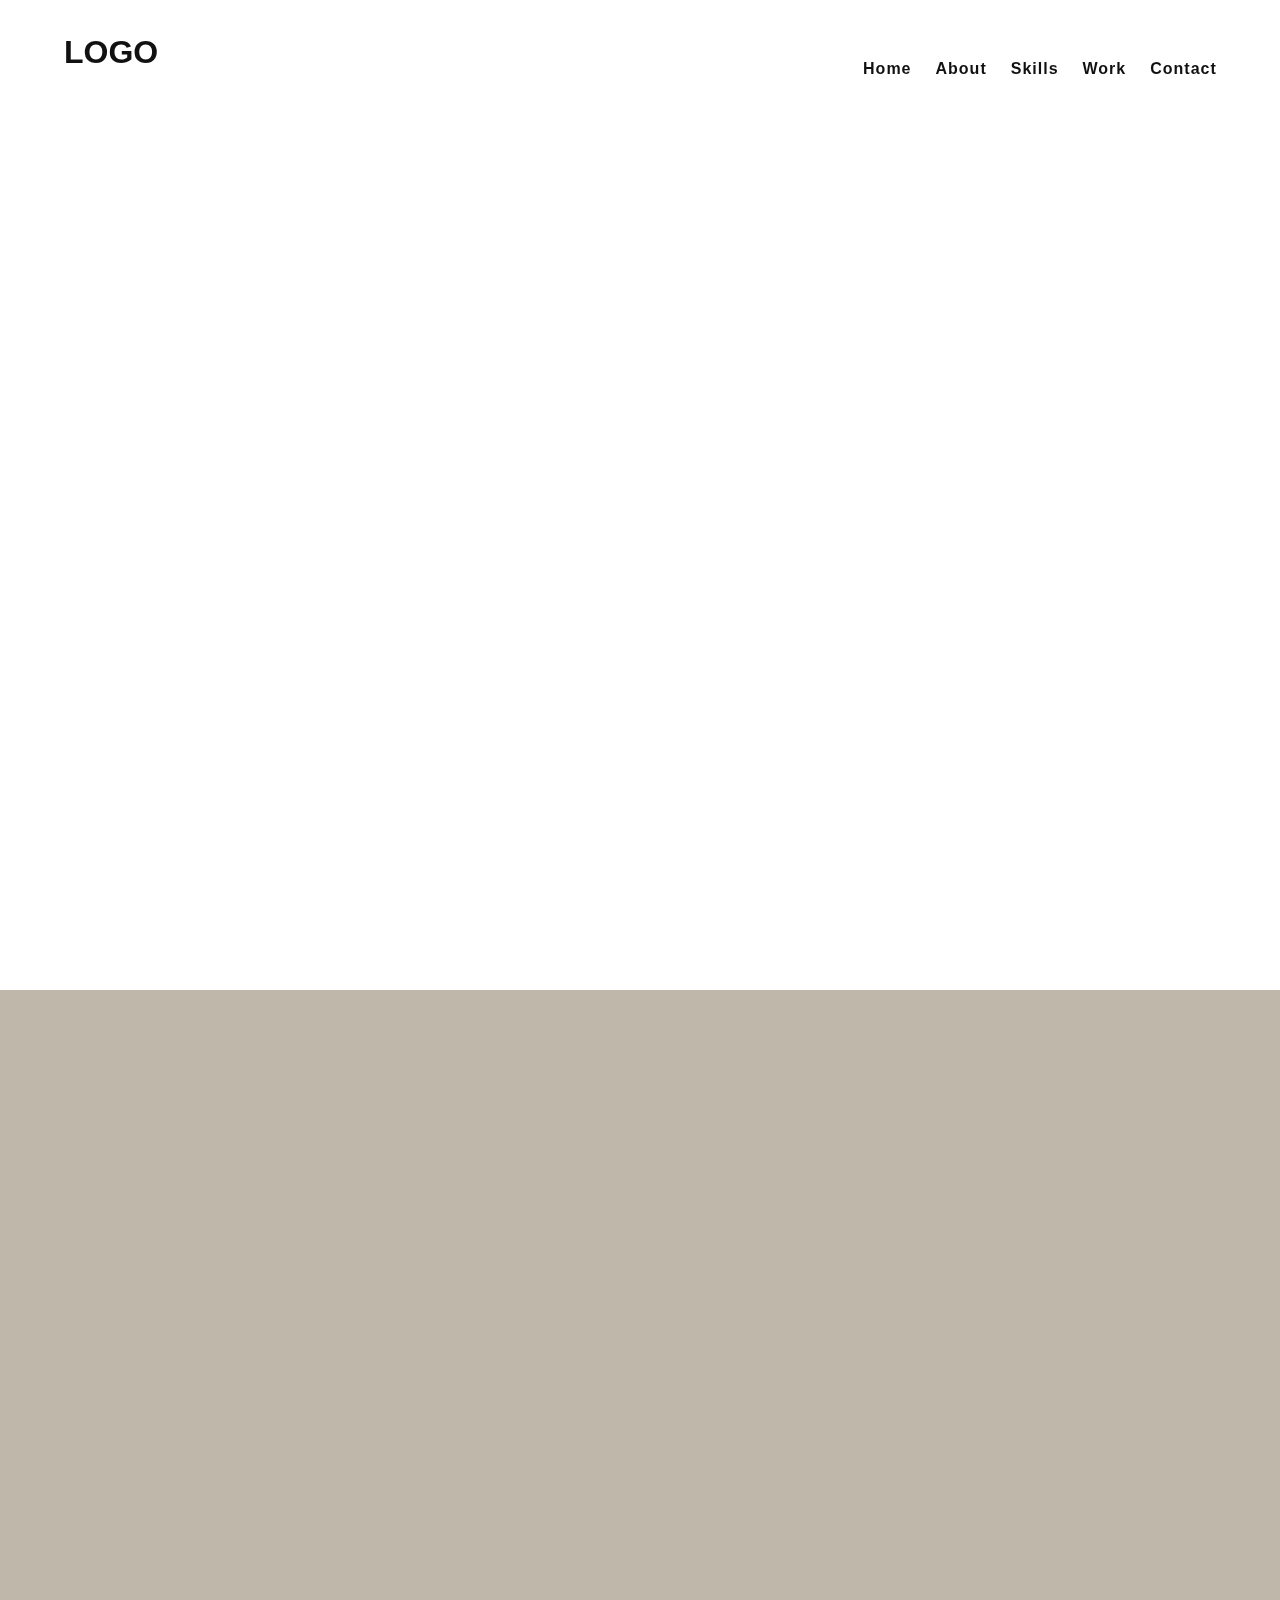
<file: responsive-navbar/index.html>
<!DOCTYPE html>
<html lang="en">

<head>
    <meta charset="UTF-8">
    <meta http-equiv="X-UA-Compatible" content="IE=edge">
    <meta name="viewport" content="width=device-width, initial-scale=1.0">
    <title>Responsive NavBar</title>

    <link rel="stylesheet" href="/responsive-navbar/css/style.css">
</head>

<body>
    <header>
        <button class="nav-toggle">
            <span class="hamburger"></span>
        </button>
        <div class="smalllogo">
            <a href="#welcome-section" class="logolink">
                <h2> <i class="fas fa-code"></i> coding sumit</h2>
            </a>
        </div>

        <nav class="nav" id="navbar">
            <div class="logo">
                <a href="index.html" id="logo">
                    <h1> <i class="fas fa-code" style="font-size: 20px;"></i> LOGO</h1>
                </a>
            </div>


            <ul class="nav-list" id="navlinkitems">
                <li class="nav-item">
                    <a href="#home-section" class="nav-link" id="home">Home</a>
                </li>
                <li class="nav-item">
                    <a href="#about-section" class="nav-link" id="about">About</a>
                </li>
                <li class="nav-item">
                    <a href="#skills-section" class="nav-link" id="service">Skills</a>
                </li>
                <li class="nav-item">
                    <a href="#projects-section" class="nav-link" id="work">Work</a>
                </li>

                <li class="nav-item">
                    <a href="#contacts-section" class="nav-link" id="contact">Contact</a>
                </li>
            </ul>

        </nav>
    </header>
    <section class="section one" id="home-section">

    </section>
    <section class="section two" id="about-section">

    </section>
    <section class="section three" id="skills-section">

    </section>
    <section class="section four" id="projects-section">

    </section>
    <section class="section five" id="contacts-section">

    </section>

    <script src="/responsive-navbar/js/script.js"></script>
</body>

</html>
</file>
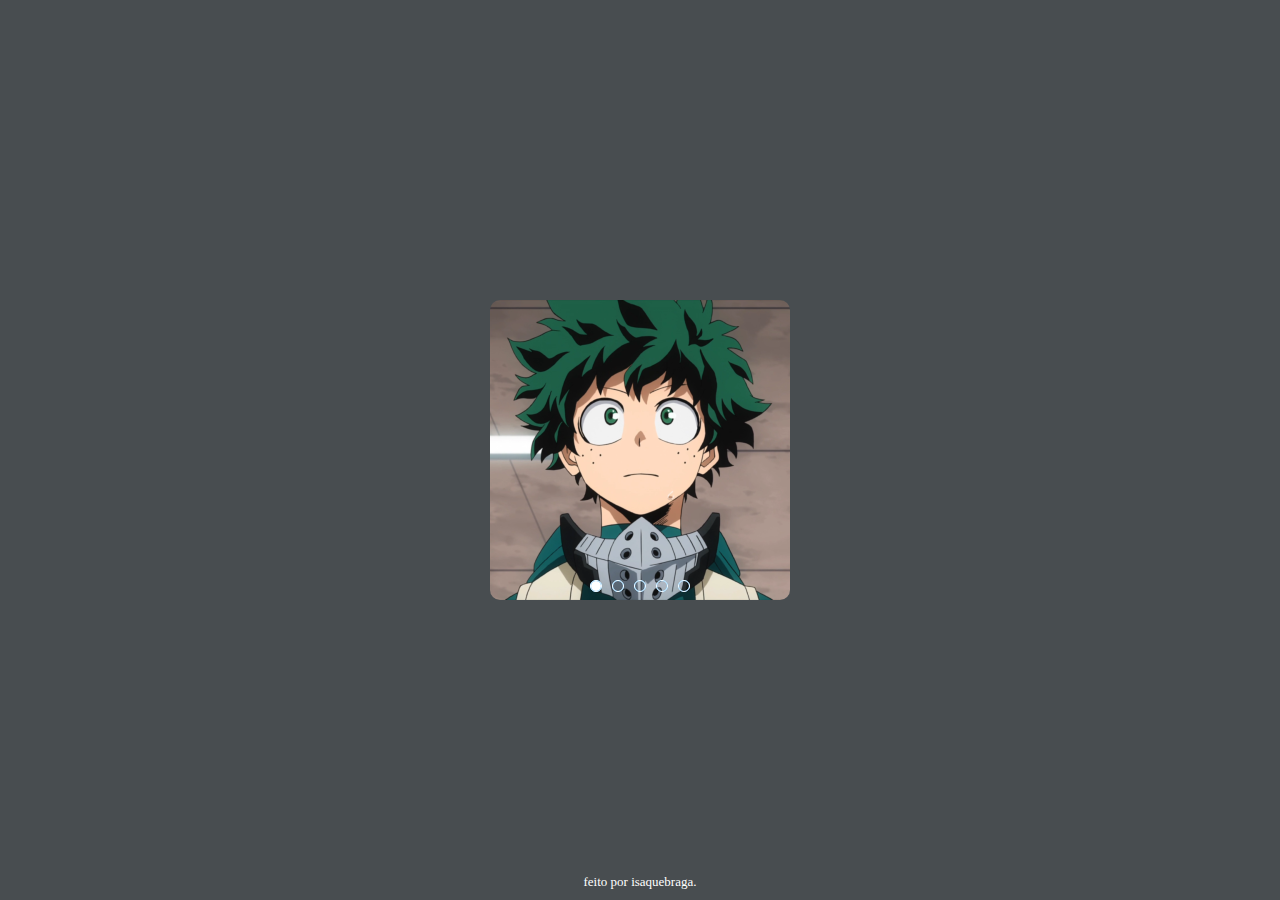
<file: slider/index.html>
<!DOCTYPE html>
<html lang="pt-br">
<head>
    <meta charset="UTF-8">
    <meta http-equiv="X-UA-Compatible" content="IE=edge">
    <meta name="viewport" content="width=device-width, initial-scale=1.0">
    <title>Slider</title>

    <link rel="stylesheet" type="text/css" href="css/style.css">
</head>
<body>
    <main>
        <div class="slider">
            <div class="slides">
                <!-- radio buttons -->
                <input type="radio" name="rabio-btn" id="radio1">
                <input type="radio" name="rabio-btn" id="radio2">
                <input type="radio" name="rabio-btn" id="radio3">
                <input type="radio" name="rabio-btn" id="radio4">
                <input type="radio" name="rabio-btn" id="radio5">
                <!-- end radio buttons -->

                <!-- slide images -->
                <div class="slide first">
                    <img src="/slider/img/izuku.png" alt="image one">
                </div>
                <div class="slide">
                    <img src="/slider/img/bakugou.jpg" alt="image two">
                </div>
                <div class="slide">
                    <img src="/slider/img/todoroki.png" alt="image three">
                </div>
                <div class="slide">
                    <img src="/slider/img/uraraka.jpg" alt="image four">
                </div>
                <div class="slide">
                    <img src="/slider/img/ova.png" alt="image five">
                </div>
                <!-- end slide images -->

                <!-- navigation auto -->
                <div class="navigation-auto">
                    <div class="auto-btn1"></div>
                    <div class="auto-btn2"></div>
                    <div class="auto-btn3"></div>
                    <div class="auto-btn4"></div>
                    <div class="auto-btn5"></div>
                </div>
            </div>

            <div class="manual-navigation">
                <label for="radio1" class="manual-btn"></label>
                <label for="radio2" class="manual-btn"></label>
                <label for="radio3" class="manual-btn"></label>
                <label for="radio4" class="manual-btn"></label>
                <label for="radio5" class="manual-btn"></label>
            </div>
        </div>
    </main>
    <footer>
        <p>feito por <a href="https://github.com/isaquebraga">isaquebraga</a>.</p>
    </footer>
    <script src="js/script.js"></script>
</body>
</html>
</file>
<file: responsive-navbar/css/style.css>
html {
    scroll-behavior: smooth;
}

* {
    margin: 0;
    padding: 0;
    box-sizing: border-box;
}

body {
    margin: 0;
    font-family: "Source Sans Pro", sans-serif;
    line-height: 1.6;
    overflow-x: hidden;
    background: var(--bg-color);
}

[data-theme="light"] {
    --bg-color: #fff;
    --primary-bg: #8c43ff;
    --color: #333;
    --togglebg: #d4e7d5;
    --toggleslider: #fff;
    --roundcolor: #fff;
    --svgcolor: #111;
}

[data-theme="dark"] {
    --bg-color: #333333;
    --primary-bg: #333;
    --bg-color: #333333;
    --color: #e9dcdc;
    --togglebg: #333;
    --toggleslider: #e9dcdc;
    --roundcolor: #333;
    --svgcolor: #fff;
}

.nav {
    height: 5rem;
    width: 100%;
    display: block;
    justify-content: flex-start;
    z-index: 10;
    font-weight: 300;
    /* transition: 0.2s ease-in-out; */
    /* transition: transform 400ms ease-in-out; */
    position: fixed;
}

.nav-list {
    /* list-style: none;
    display: flex;
    justify-content: flex-end;
    margin-left: 55vh;
    margin-top: -49px;
    padding: 0vh 4vw; */
    list-style: none;
    display: flex;
    justify-content: flex-end;
    /* margin-left: 55vh; */
    margin-top: -49px;
    /* margin: auto; */
    padding: 0vh 4vw;
}

.nav-link {
    color: inherit;
    text-decoration: none;
    margin-right: 50px;
    position: relative;
    font-family: "Raleway", sans-serif;
    padding: 16px 0;
    margin: 0 12px;
    letter-spacing: 1px;
    line-height: 16px;
    font-weight: 700;
    transition: color 0.1s, background-color 0.1s, padding 0.2s ease-in;
    color: #111;
}

.nav-toggle {
    display: none;
}

.nav-link::before {
    content: "";
    display: block;
    position: absolute;
    bottom: 10px;
    left: 0;
    height: 3px;
    width: 100%;
    background-color: #000;
    transform-origin: right top;
    transform: scale(0, 1);
    transition: color 0.1s, transform 0.2s ease-out;
}

.nav-link:active::before {
    background-color: #000;
}

.nav-link:hover::before,
.nav-link:focus::before {
    transform-origin: left top;
    transform: scale(1, 1);
}

.logo {
    padding: 3vh 5vw;
    text-align: center;
    display: flex;
    align-items: center;
    color: rgb(22, 8, 8);
    text-transform: uppercase;
    width: 25rem;
    font-family: "Raleway", sans-serif;
    font-weight: 800;
    /* margin-top: 7px;*/
}

.smalllogo {
    display: none;
}

a {
    text-decoration: none;
    color: #111;
}

@media (max-width: 800px) {
    .nav {
        display: flex;
        justify-content: center;
        position: fixed;
        top: 0;
        bottom: 0;
        left: 0;
        right: 0;
        z-index: 100;
        transform: translateX(100%);
        transition: transform 400ms cubic-bezier(0.51, 0.6, 0.54, 0.59);
        height: 100vh;
    }

    .nav-list {
        list-style: none;
        display: flex;
        height: 100%;
        flex-direction: column;
        justify-content: space-evenly;
        text-align: center;
        margin: 0;
        padding: 135px;
        background-color: #111;
        width: 100%;
    }

    .logo {
        display: none;
    }

    .smalllogo {
        padding: 4.7vh 8vw;
        text-align: center;
        display: flex;
        align-items: center;
        color: #111;
        text-transform: uppercase;
        font-family: "Raleway", sans-serif;
        font-weight: 800;
    }

    .logolink {
        text-decoration: none;
        color: #111;
    }

    .nav-toggle {
        display: block;
        padding: 2.3em;
        background: transparent;
        border: 0;
        cursor: pointer;
        position: absolute;
        right: 0.5rem;
        top: 1.1rem;
        /* left: 29rem; */
        z-index: 1000;
        outline: none;
    }

    .nav-link {
        margin: 0;
        color: #fff;
    }

    .nav-open {
        overflow: hidden;
    }

    .nav-open .nav {
        transform: translateX(0);
        width: 100vw;
    }

    .nav-open .logo {
        display: none;
    }

    .nav-open .hamburger {
        transform: rotate(0.625turn);
        background-color: #fff;
    }

    .nav-open .hamburger::before {
        transform: rotate(90deg) translateX(-6px);
        background-color: #fff;
    }

    .nav-open .hamburger::after {
        opacity: 0;
    }

    .hamburger {
        display: block;
        position: relative;
    }

    .hamburger,
    .hamburger::before,
    .hamburger::after {
        background-color: #111;
        width: 2em;
        height: 3px;
        border-radius: 1em;
        transition: transform 250ms ease-in-out;
    }

    .hamburger::before,
    .hamburger::after {
        content: "";
        position: absolute;
        left: 0;
        right: 0;
    }

    .hamburger::before {
        top: 6px;
    }

    .hamburger::after {
        bottom: 6px;
    }

    .nav-item {
        color: #fff;
    }

    .nav-link::before {
        content: "";
        display: block;
        position: absolute;
        bottom: 10px;
        left: 0;
        height: 3px;
        width: 100%;
        background-color: #fff;
        transform-origin: right top;
        transform: scale(0, 1);
        transition: color 0.1s, transform 0.2s ease-out;
    }

    .nav-link:active::before {
        background-color: #fff;
    }

    .nav-link:hover::before,
    .nav-link:focus::before {
        transform-origin: left top;
        transform: scale(1, 1);
    }
}

section {
    width: 100%;
    display: flex;
    margin: auto;
    align-items: center;
    min-height: 110vh;
}

.one {
    background-color: #fff;
}

.two {
    background-color: rgb(190, 183, 170);
}

.three {
    background-color: rgb(63, 118, 238);
}

.four {
    background-color: rgb(221, 22, 88);
}

.five {
    background-color: rgb(163, 114, 8);
}
</file>
<file: slider/css/style.css>
* {
	margin: 0;
	padding: 0;
	box-sizing: border-box;
}

body {
	width: 100%;
	height: 100vh;
  	display: flex;
	flex-direction: column;
  	justify-content: center;
  	align-items: center;
	background-color: #484D50;
}

.slider {       
	margin: 0 auto;
	width: 300px;
	height: 300px;
	overflow: hidden;
	border-radius: 10px;
}

.slides {
	width: 400%;
	height: 300px;
	display: flex;
}

.slides input {
	display: none;
}

.slide {
	width: 25%;
	position: relative;
	transition: 2s;
}

.manual-navigation {
	position: absolute;
	width: 300px;
	margin-top: -20px;
	display: flex;
	justify-content: center;
}

.manual-btn {
	border: 1px solid #FFF;
	padding: 5px;
	border-radius: 10px;
	cursor: pointer;
	transition: 1s;
}

.manual-btn:not(:last-child){
	margin-right: 10px;
}

.manual-btn:hover {
	background-color: #FFF;
}

#radio1:checked ~ .first {
	margin-left: 0;
}

#radio2:checked ~ .first {
	margin-left: -25%;
}

#radio3:checked ~ .first {
	margin-left: -50%;
}

#radio4:checked ~ .first {
	margin-left: -75%;
}

#radio5:checked ~ .first {
	margin-left: -100%;
}

.navigation-auto {
	position: absolute;
	width: 300px;
	margin-top: 280px;
	display: flex;
	justify-content: center;
}

.navigation-auto div:not(:last-child) {
	margin-right: 10px;
}

.navigation-auto div {
	border: 1px solid #20a6ff;
	padding: 5px;
	border-radius: 10px;
	cursor: pointer;
	transition: 1s;
}

#radio1:checked ~ .navigation-auto .auto-btn1 {
	background-color: #FFF;
}

#radio2:checked ~ .navigation-auto .auto-btn2 {
	background-color: #FFF;
}

#radio3:checked ~ .navigation-auto .auto-btn3 {
	background-color: #FFF;
}

#radio4:checked ~ .navigation-auto .auto-btn4 {
	background-color: #FFF;
}

#radio5:checked ~ .navigation-auto .auto-btn5 {
	background-color: #FFF;
}

footer {
	position: absolute;
	bottom: 10px;
}

footer p {
	font-size: small;
	font-weight: 100;
	color: #FFF;
}

footer p a {	
	color: #FFF;
	text-decoration: none;
}
</file>
